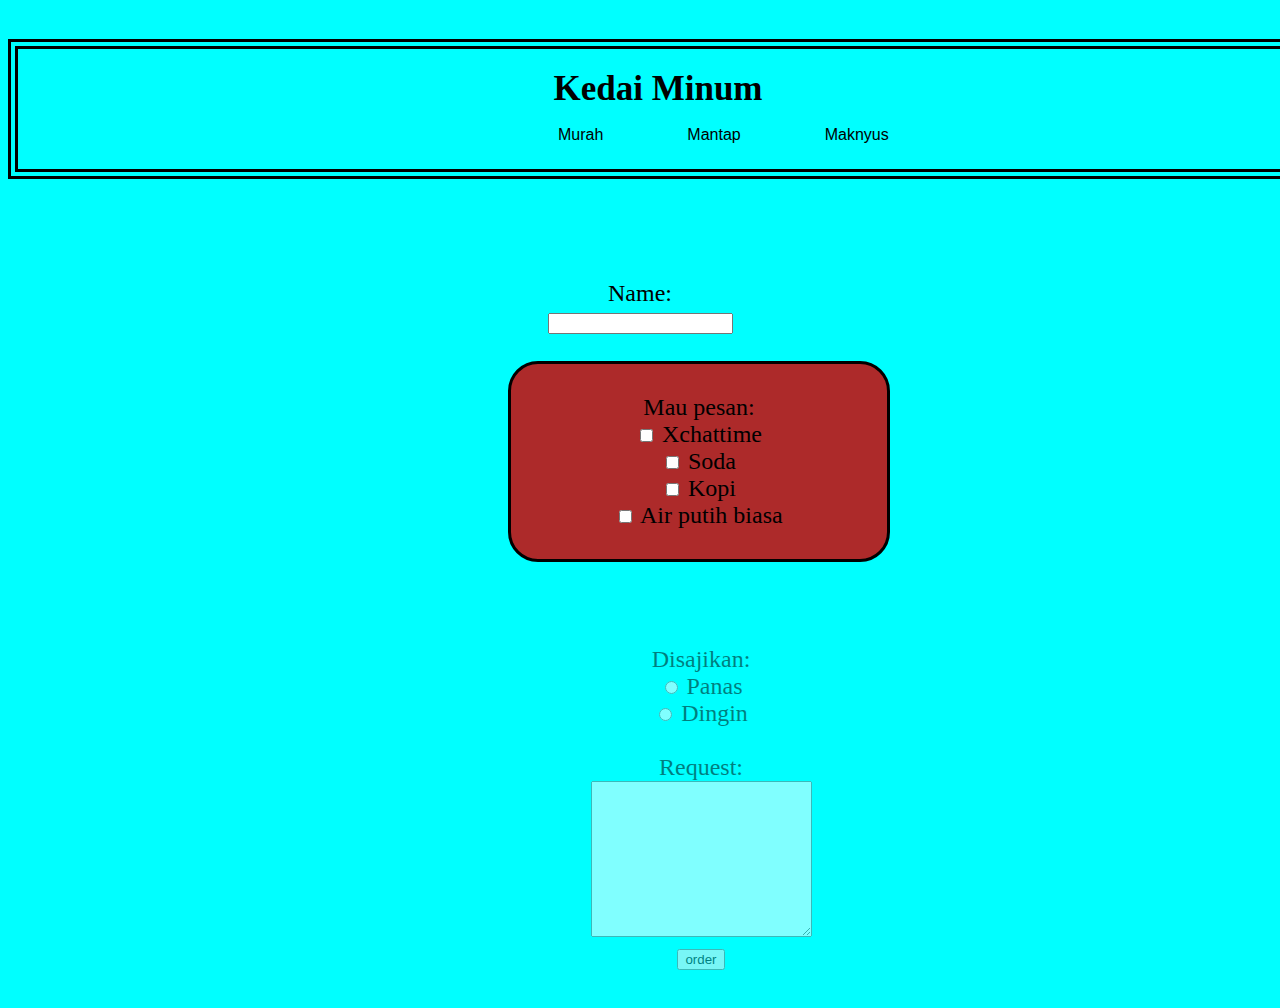
<file: index.html>
<!DOCTYPE html>
<html>
    <head>
        <link href="./style.css" rel="stylesheet"/>
        <title>Kedai Minum</title>
    </head>
    <body>
    <h1>Kedai Minum</h1>
    <ul>
        <li>Murah</li>
        <li>Mantap</li>
        <li>Maknyus</li>
    </ul>
    <section>
        <form action="./index2.html">
            Name:
            <br/>
            <input type="text" name="name"/>
            <br/><br/>
        <div id="pesanan">
            Mau pesan:
            <br/>
            <input type="checkbox" name="pesanan" value="Xchattime"/>
            <label>Xchattime</label>
            <br/>
            <input type="checkbox" name="pesanan" value="Soda"/>
            <label>Soda</label>
            <br/>
            <input type="checkbox" name="pesanan" value="Kopi"/>
            <label>Kopi</label>
            <br/>
            <input type="checkbox" name="pesanan" value="Air Putih"/>
            <label>Air putih biasa</label>
        </div>

            <br/><br/>
        <div class="sajian">
             <label>Disajikan:</label>
             <br/>
             <input type="radio" name="temperatur" value="panas"/>
             <label>Panas</label>
             <br/>
             <input type="radio" name="temperatur" value="dingin"/>
             <label>Dingin</label>
         
             <br/><br/>
            
             Request:
             <br>
             <textarea name="bio" rows="10" cols="25"></textarea>
             <br/>
             <input type="submit" value="order"/>  
        </div> 
        </form>
    </section>
    </body>
</html>
</file>
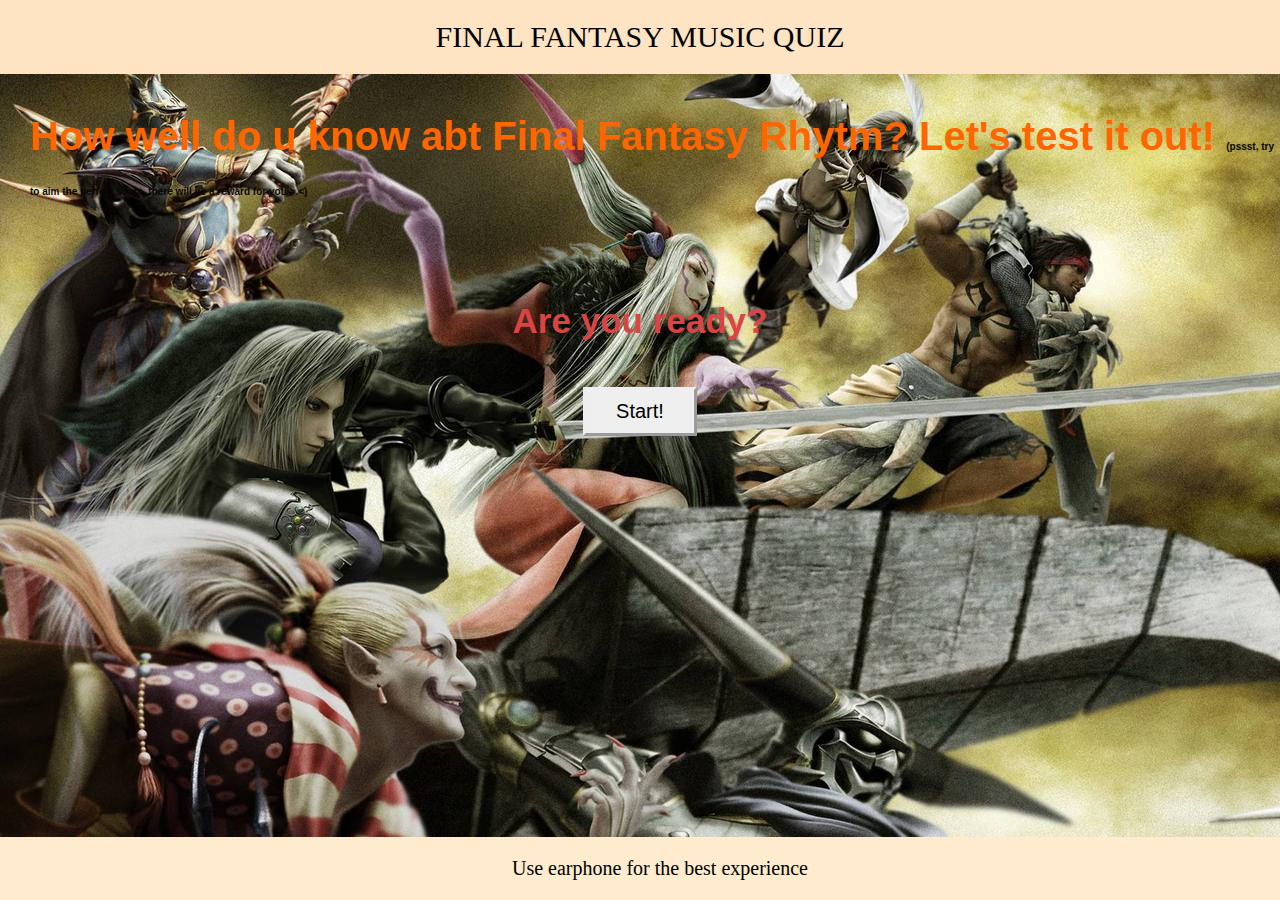
<file: final-project-phase0/index.html>
<!DOCTYPE html>
<html>
    <head>
        <title>FF Minigame</title>
        <link href="style.css" rel="stylesheet"/>
    </head>
    <body>
        <header>FINAL FANTASY MUSIC QUIZ</header>
        <h3>How well do u know abt Final Fantasy Rhytm? Let's test it out! <span id="secret">(pssst, try to aim the perfect score, there will be a reward for you >.<)</span></h3>
    <div class="pilihan">
        <h4>Are you ready?</h4>
        <form action="./index2.html">
        <input id="startbtn" type="submit" value="Start!"></input>
        </form>
    </div>
    <footer>Use earphone for the best experience</footer>


    </body>

</html>
</file>
<file: style.css>
body {
    background-color: aqua;

}

ul {
    position: relative;
    padding-top: 110px;
    padding-left: 550px;
    width: 100%
}

li {
    display: inline;
    margin-right: 80px;
    font-family: Verdana, Geneva, Tahoma, sans-serif;
}

h1 {
    position: absolute;
    font-size: 35px;
    text-align: center;
    padding-bottom: 60px;
    padding-top: 20px;
    width: 100%;
    background-color: rgb(32, 121, 204)8, 122, 122);
    border : double 10px
}

section {
    padding-top: 120px;
    text-align: center;
    font-size: 24px;
    ;
}

#pesanan {
    position: relative;
    margin-left: 500px;
    width: 25%;
    border: solid;
    border-radius: 30px;
    padding: 30px;
    background-color: rgb(173, 42, 42)

}

.sajian {
    position: relative;
    margin-left: 505px;
    width: 25%;
    padding: 30px;
    opacity: 50%;

}

#wait {
    background-color: green;
}

#wait h1 {
    text-align: center;
}
</file>
<file: final-project-phase0/style.css>
body {
    margin: 0;
    background-image: url("img/Background.jpg");
}

header {
     background-color: bisque;
     text-align: center;
     font-size: 30px;
     width: 100%;
     padding-bottom: 20px;
     padding-top: 20px;
}

h3 {
    font-family: 'Franklin Gothic Medium', 'Arial Narrow', Arial, sans-serif;
    font-size: 40px;
    color: rgb(255, 102, 0);
    padding-bottom: 50px;
    padding-left: 30px;

}

#secret {
    font-family: 'Franklin Gothic Medium', 'Arial Narrow', Arial, sans-serif;
    font-size: 10px;
    color: rgb(10, 6, 3);
}

.pilihan {
    text-align: center;
}

h4 {
    color: rgb(219, 68, 68);
    font-size: 35px;
    font-family: 'Lucida Sans', 'Lucida Sans Regular', 'Lucida Grande', 'Lucida Sans Unicode', Geneva, Verdana, sans-serif;
}


#startbtn {
    text-align: center;
    font-family: Impact, Haettenschweiler, 'Arial Narrow Bold', sans-serif;
    font-size: 20px;
    padding-left : 30px;
    padding-right: 30px;
    padding-top: 10px;
    padding-bottom: 10px;
    border: outset;

}

footer {
    background-color: blanchedalmond;
    position : fixed;
    bottom: 0;
    text-align: center;
    font-size: 20px;
    padding: 20px;
    width: 100%;

}
</file>
